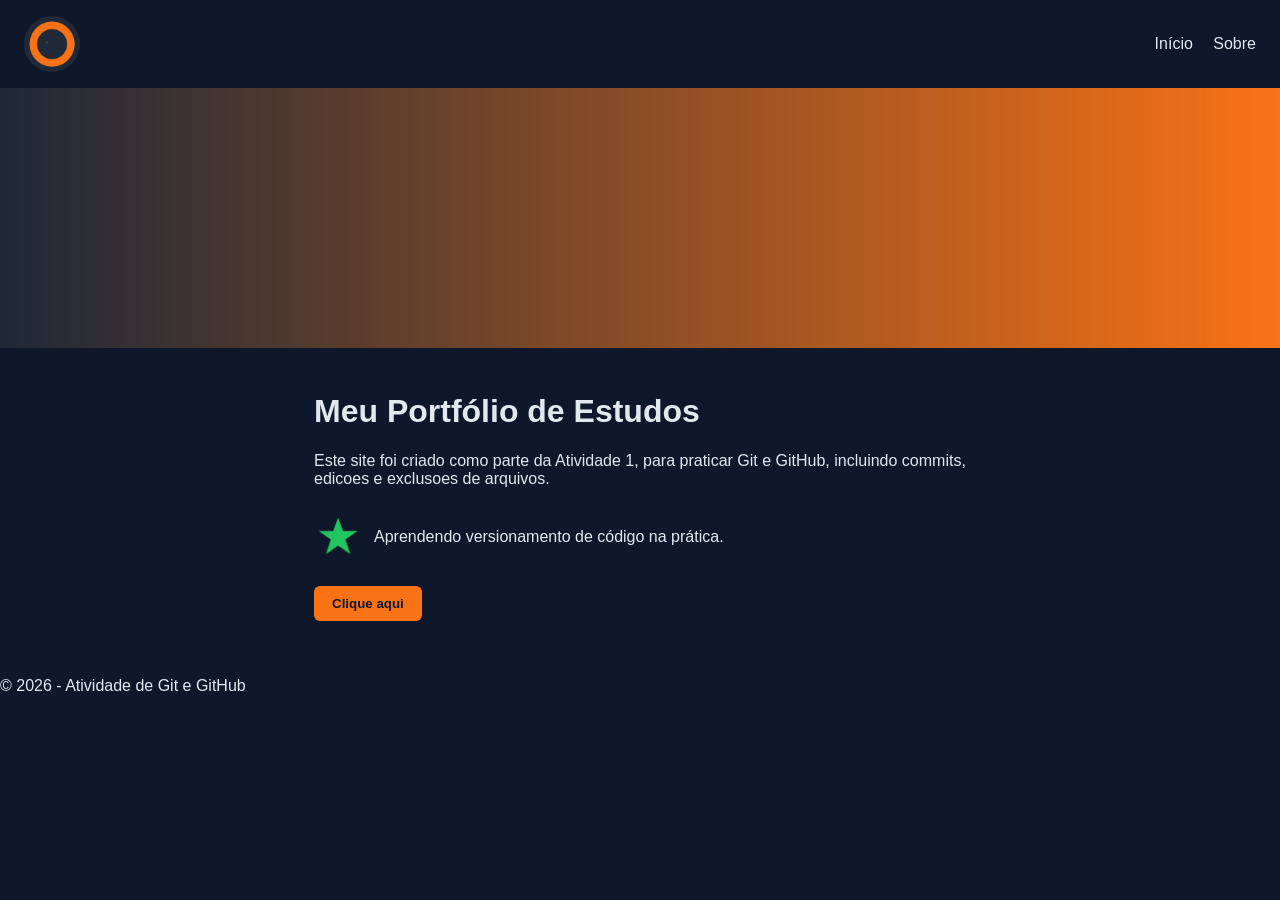
<file: index.html>
<!DOCTYPE html>
<html lang="pt-BR">
<head>
  <meta charset="UTF-8">
  <title>Meu Portfólio de Estudos</title>
  <link rel="stylesheet" href="style.css">
</head>
<body>
  <header class="header">
    <img src="img/logo.png" alt="Logotipo do estudante" class="logo">
    <nav>
      <a href="index.html">Início</a>
      <a href="sobre.html">Sobre</a>
    </nav>
  </header>

  <img src="img/banner.png" alt="Banner do portfólio" class="banner">

  <main>
    <h1>Meu Portfólio de Estudos</h1>
    <p>Este site foi criado como parte da Atividade 1, para praticar Git e GitHub, incluindo commits, edicoes e exclusoes de arquivos.</p>
  
    
    <section class="destaque">
      <img src="img/icon.png" alt="Ícone de destaque" class="icon">
      <p>Aprendendo versionamento de código na prática.</p>
    </section>

    <button id="btn-saudacao">Clique aqui</button>
    <p id="mensagem"></p>
    </main>

  <footer>
    <p>&copy; 2026 - Atividade de Git e GitHub</p>
  </footer>


  <script src="script.js"></script>
</body>
</html>
</file>
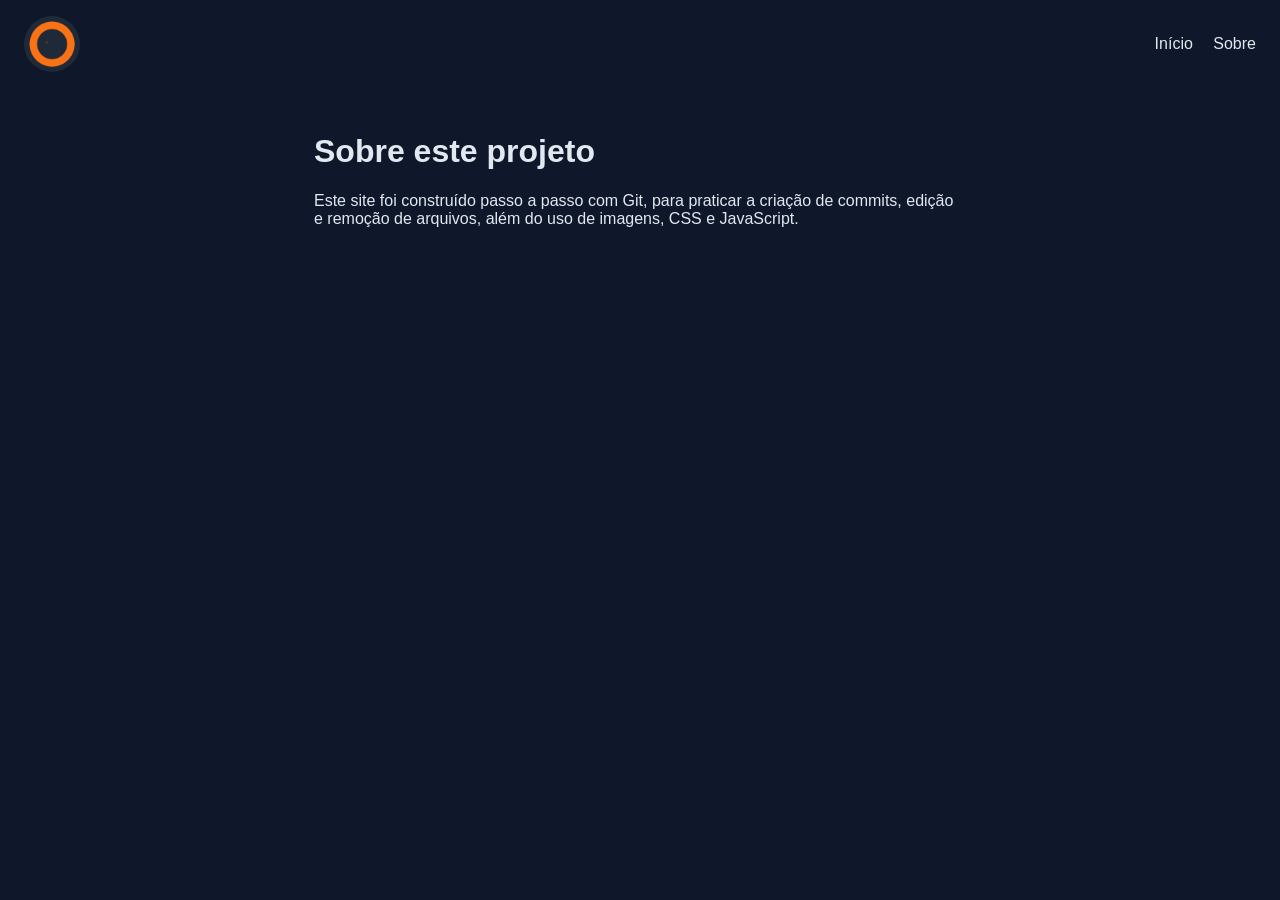
<file: sobre.html>
<!DOCTYPE html>
<html lang="pt-BR">
<head>
  <meta charset="UTF-8">
  <title>Sobre - Meu Portfólio</title>
  <link rel="stylesheet" href="style.css">
</head>
<body>
  <header class="header">
    <img src="img/logo.png" alt="Logotipo do estudante" class="logo">
    <nav>
      <a href="index.html">Início</a>
      <a href="sobre.html">Sobre</a>
    </nav>
  </header>

  <main>
    <h1>Sobre este projeto</h1>
    <p>
      Este site foi construído passo a passo com Git, para praticar a criação de
      commits, edição e remoção de arquivos, além do uso de imagens, CSS e JavaScript.
    </p>
  </main>

  <script src="script.js"></script>
</body>
</html>
</file>
<file: style.css>
:root {
  --cor-fundo: #0f172a;
  --cor-destaque: #f97316;
  --cor-texto: #e2e8f0;
}

* {
  box-sizing: border-box;
}

body {
  margin: 0;
  font-family: Arial, Helvetica, sans-serif;
  background: var(--cor-fundo);
  color: var(--cor-texto);
}

.header {
  display: flex;
  align-items: center;
  justify-content: space-between;
  padding: 16px 24px;
}

.logo {
  width: 56px;
  height: 56px;
  border-radius: 50%;
}

nav a {
  color: var(--cor-texto);
  margin-left: 16px;
  text-decoration: none;
}

.banner {
  width: 100%;
  display: block;
  object-fit: cover;
  max-height: 260px;
}

main {
  padding: 24px;
  max-width: 700px;
  margin: 0 auto;
}

.destaque {
  display: flex;
  align-items: center;
  gap: 12px;
  margin: 24px 0;
}

.icon {
  width: 48px;
  height: 48px;
}

button {
  background: var(--cor-destaque);
  color: #0f172a;
  border: none;
  padding: 10px 18px;
  border-radius: 6px;
  cursor: pointer;
  font-weight: bold;
}

@media (max-width: 600px) {
  .header {
    flex-direction: column;
    gap: 8px;
  }

  main {
    padding: 16px;
  }
}
</file>
